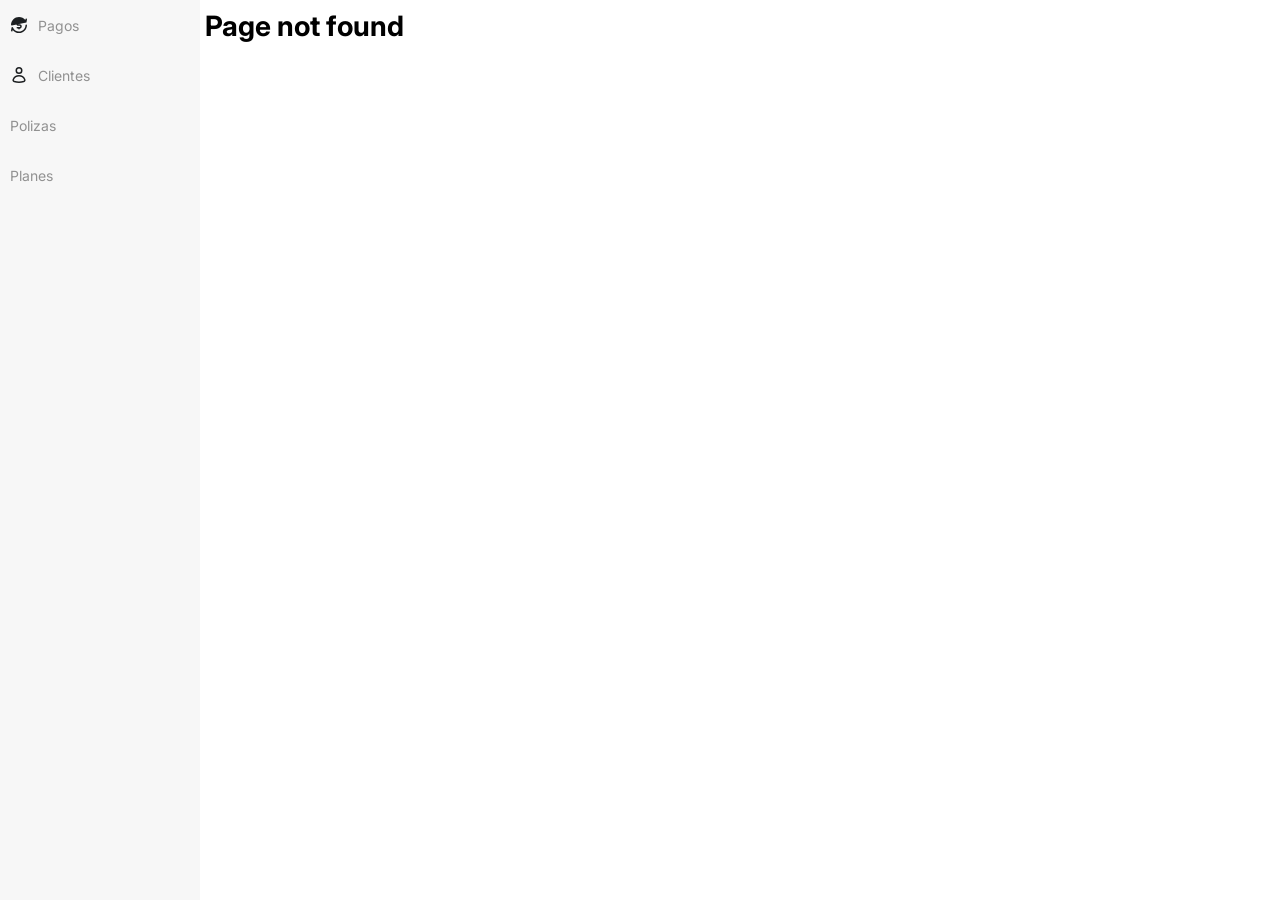
<file: index.html>
<!doctype html>
<html lang="es">
  <head>
    <meta charset="UTF-8" />
    <meta name="viewport" content="width=device-width, initial-scale=1.0" />
    <title>Money set</title>
    <link rel="stylesheet" href="main.css" />
    <script type="module" src="main.js"></script>
    <script type="module" src="./components/NotificationToast.js"></script>
  </head>

  <body>
    <nav class="sidebar">
      <ul>
        <li>
          <a href="/pagos">
            <svg
              xmlns="http://www.w3.org/2000/svg"
              x="0px"
              y="0px"
              width="18px"
              height="18px"
              viewBox="0 0 18 18"
            >
              <path
                d="M9.00012 13.5C8.58612 13.5 8.25012 13.16 8.25012 12.75V12.5H7.25012C6.83612 12.5 6.50012 12.16 6.50012 11.75C6.50012 11.34 6.83612 11 7.25012 11H9.62512C9.97012 11 10.2501 10.72 10.2501 10.38C10.2501 10.03 9.97012 9.75 9.62512 9.75H8.37512C7.20312 9.75 6.25012 8.8 6.25012 7.63C6.25012 6.5 7.13712 5.5699 8.25012 5.5V5.25C8.25012 4.84 8.58612 4.5 9.00012 4.5C9.41412 4.5 9.75012 4.84 9.75012 5.25V5.5H10.7501C11.1641 5.5 11.5001 5.84 11.5001 6.25C11.5001 6.66 11.1641 7 10.7501 7H8.37512C8.03012 7 7.75012 7.28 7.75012 7.62C7.75012 7.97 8.03012 8.25 8.37512 8.25H9.62512C10.7971 8.25 11.7501 9.2 11.7501 10.38C11.7501 11.5 10.8631 12.43 9.75012 12.5V12.75C9.75012 13.16 9.41412 13.5 9.00012 13.5Z"
                fill="#1c1f21"
                data-color="color-2"
              ></path>
              <path
                d="M1.75294 9.54883C1.74614 9.54883 1.73925 9.54884 1.73245 9.54834C1.31835 9.53714 0.992241 9.19232 1.00294 8.77832C1.12204 4.41652 4.63474 1 9.00004 1C11.5293 1 13.8447 2.17245 15.334 4.10645L15.5117 3.11707C15.5849 2.70937 15.9756 2.4433 16.3828 2.5116C16.791 2.5853 17.0615 2.97499 16.9883 3.38269L16.4483 6.38269C16.3887 6.71079 16.1202 6.96078 15<.7891 6.99548C15.4629 7.03308 15.1436 6.84315 15.0157 6.53455C14.0108 4.08335 11.6495 2.49988 9.00015 2.49988C5.45325 2.49988 2.59975 5.27581 2.50305 8.81921C2.49135 9.22641 2.15824 9.54883 1.75294 9.54883Z"
                fill="#1c1f21"
              ></path>
              <path
                d="M9.00001 17C6.47071 17 4.15531 15.8275 2.66601 13.8935L2.4883 14.8829C2.4151 15.2906 2.02741 15.5621 1.61721 15.4884C1.20901 15.4147 0.93851 15.025 1.01171 14.6173L1.5517 11.6173C1.6113 11.2892 1.87981 11.0392 2.21091 11.0045C2.53801 10.9645 2.85741 11.1573 2.98431 11.4654C3.98921 13.9166 6.3505 15.5001 8.9999 15.5001C12.5468 15.5001 15.4003 12.7242 15.497 9.18078C15.5087 8.76668 15.8408 8.41568 16.2675 8.45178C16.6816 8.46298 17.0077 8.8078 16.997 9.2218C16.8779 13.5836 13.3653 17 9.00001 17Z"
                fill="#1c1f21"
              ></path>
            </svg>
            Pagos
          </a>
        </li>
        <li>
          <a href="/clients">
            <svg
              xmlns="http://www.w3.org/2000/svg"
              x="0px"
              y="0px"
              width="18px"
              height="18px"
              viewBox="0 0 18 18"
            >
              <circle
                cx="9"
                cy="4.5"
                r="2.75"
                fill="none"
                stroke="#1c1f21"
                stroke-linecap="round"
                stroke-linejoin="round"
                stroke-width="1.5"
                data-color="color-2"
              ></circle>
              <path
                d="M13.762,15.516c.86-.271,1.312-1.221,.947-2.045-.97-2.191-3.159-3.721-5.709-3.721s-4.739,1.53-5.709,3.721c-.365,.825,.087,1.774,.947,2.045,1.225,.386,2.846,.734,4.762,.734s3.537-.348,4.762-.734Z"
                fill="none"
                stroke="#1c1f21"
                stroke-linecap="round"
                stroke-linejoin="round"
                stroke-width="1.5"
              ></path></svg
            >Clientes</a
          >
        </li>
        <li>
          <a href="/polizas">Polizas</a>
        </li>

        <li>
          <a href="/planes">Planes</a>
        </li>
      </ul>
    </nav>

    <notification-toast></notification-toast>
    <main id="content-main">
      <!-- <header>
        <h1>Buen dia, Usuario</h1>
      </header><

      <input type="number" id="inputFirstValue" />
      <input type="number" id="inputSecondValue" />

      <button id="botonSuma">Sumar</button>
      



      <div class="results">Hola</div> -->

      <div class="pagos-header">
        <h1>Pagos</h1>
        <small>Registro de los pagos que han realizado los clientes</small>
      </div>

      <div class="tarjetas-resumen">
        <div class="tarjetas">
          <h2>Total</h2>
          <span id="tarjeta-total">$0</span>
        </div>
        <div class="tarjetas">
          <h2>Registros</h2>
          <span id="tarjeta-registros">0</span>
        </div>
        <div class="tarjetas"></div>
        <div class="tarjetas"></div>
      </div>

      <div class="datosContainer">
        <div class="datosContainerHeader">
          <button class="btn-agregar btn-general" id="abrir">Nuevo pago</button>
        </div>

        <table id="table-pagos" data-lista="listaPagos">
          <colgroup>
            <col />
            <col />
            <col />
            <col />
            <col />
          </colgroup>

          <thead>
            <tr>
              <th data-name-col="date-pago">Fecha</th>
              <th data-name-col="client-name">Cliente</th>
              <th data-name-col="concept">Concepto</th>
              <th data-name-col="amount">Cantidad</th>
              <th data-name-col="acciones">Acciones</th>
            </tr>
          </thead>

          <tbody></tbody>

          <!-- <tfoot>
            <tr>
              <td colspan="3">Total</td>
              <td data-name-col="totalCantidad"></td>
              <td></td>
            </tr>
          </tfoot> -->
        </table>
      </div>

      <dialog id="miDialogo">
        <div class="dialogoContainer">
          <form action="" id="formDatos" data-table="table-pagos">
            <div class="form-section">
              <div>
                <h2>Cliente</h2>
                <input
                  type="text"
                  name="client-name"
                  id="client-name"
                  required
                />
                <!-- <label for="radio">Clic aquí</label> -->
              </div>

              <div>
                <h2>Fecha</h2>
                <input type="date" name="date-pago" id="date-pago" />
                <!-- <label for="radio">Clic aquí</label> -->
              </div>
            </div>

            <div class="form-section">
              <div>
                <h2>Concepto</h2>
                <input type="text" name="concept" id="concept" required />
                <!-- <label for="radio">Clic aquí</label> -->
              </div>

              <div>
                <h2>Cantidad</h2>
                <input
                  type="number"
                  step="0.01"
                  name="amount"
                  id="amount"
                  required
                />
                <!-- <label for="radio">Clic aquí</label> -->
              </div>
            </div>

            <div class="button-form-section">
              <button class="btn-general" type="submit" id="boton-guardar">
                Guardar
              </button>

              <button class="btn-general" id="cerrar" data-accion="cerrar">
                Cerrar
              </button>
            </div>
          </form>
        </div>
      </dialog>

      <!-- <div class="descuentosContainer">
        <form action="" id="formDatosDescuentos" data-table="table-descuentos">
          <div>
            <h2>Cliente</h2>
            <input type="text" name="client-name" id="client-name" />
          </div>

          <div>
            <h2>Fecha</h2>
            <input type="date" name="date-pago" id="date-pago" />
          </div>

          <div>
            <h2>Concepto</h2>
            <input type="text" name="concept" id="concept" />
          </div>

          <div>
            <h2>Cantidad</h2>
            <input type="number" name="amount" id="amount" />
          </div>
          <button type="submit" id="boton-guardarDescuentos">Guardar</button>
        </form>
        <table id="table-descuentos">
          <colgroup>
            <col />
            <col />
            <col />
            <col />
          </colgroup>

          <thead>
            <tr>
              <th data-name-col="date-pago">Fecha</th>
              <th data-name-col="client-name">Cliente</th>
              <th data-name-col="concept">Concepto</th>
              <th data-name-col="amount">Cantidad</th>
              <th data-name-col="acciones">Acciones</th>
            </tr>
          </thead>

          <tbody>

          </tbody>

          <tfoot>
            <tr>
              <td colspan="4">Total</td>
              <td data-name-col="totalCantidad">$250</td>
            </tr>
          </tfoot>
        </table>
      </div> -->
    </main>
  </body>
</html>
</file>
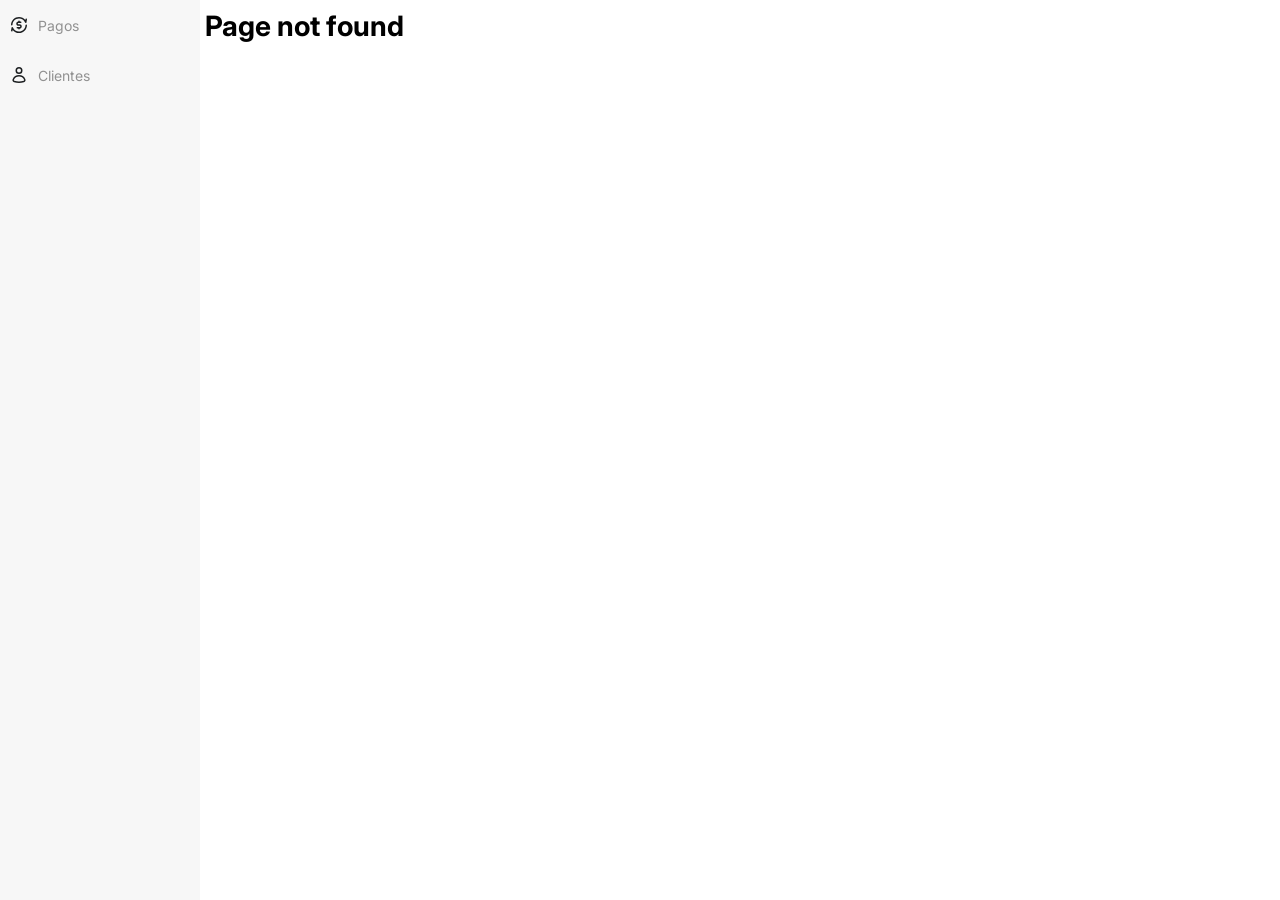
<file: clients.html>
<!doctype html>
<html lang="es">
  <head>
    <meta charset="UTF-8" />
    <meta name="viewport" content="width=device-width, initial-scale=1.0" />
    <title>Money set</title>
    <link rel="stylesheet" href="main.css" />
    <script type="module" src="main.js"></script>
  </head>
  <body>
    <nav class="sidebar">
      <ul>
        <li>
          <a href="index.html">
            <svg
              xmlns="http://www.w3.org/2000/svg"
              x="0px"
              y="0px"
              width="18px"
              height="18px"
              viewBox="0 0 18 18"
            >
              <path
                d="M9.00012 13.5C8.58612 13.5 8.25012 13.16 8.25012 12.75V12.5H7.25012C6.83612 12.5 6.50012 12.16 6.50012 11.75C6.50012 11.34 6.83612 11 7.25012 11H9.62512C9.97012 11 10.2501 10.72 10.2501 10.38C10.2501 10.03 9.97012 9.75 9.62512 9.75H8.37512C7.20312 9.75 6.25012 8.8 6.25012 7.63C6.25012 6.5 7.13712 5.5699 8.25012 5.5V5.25C8.25012 4.84 8.58612 4.5 9.00012 4.5C9.41412 4.5 9.75012 4.84 9.75012 5.25V5.5H10.7501C11.1641 5.5 11.5001 5.84 11.5001 6.25C11.5001 6.66 11.1641 7 10.7501 7H8.37512C8.03012 7 7.75012 7.28 7.75012 7.62C7.75012 7.97 8.03012 8.25 8.37512 8.25H9.62512C10.7971 8.25 11.7501 9.2 11.7501 10.38C11.7501 11.5 10.8631 12.43 9.75012 12.5V12.75C9.75012 13.16 9.41412 13.5 9.00012 13.5Z"
                fill="#1c1f21"
                data-color="color-2"
              ></path>
              <path
                d="M1.75294 9.54883C1.74614 9.54883 1.73925 9.54884 1.73245 9.54834C1.31835 9.53714 0.992241 9.19232 1.00294 8.77832C1.12204 4.41652 4.63474 1 9.00004 1C11.5293 1 13.8447 2.17245 15.334 4.10645L15.5117 3.11707C15.5849 2.70937 15.9756 2.4433 16.3828 2.5116C16.791 2.5853 17.0615 2.97499 16.9883 3.38269L16.4483 6.38269C16.3887 6.71079 16.1202 6.96078 15.7891 6.99548C15.4629 7.03308 15.1436 6.84315 15.0157 6.53455C14.0108 4.08335 11.6495 2.49988 9.00015 2.49988C5.45325 2.49988 2.59975 5.27581 2.50305 8.81921C2.49135 9.22641 2.15824 9.54883 1.75294 9.54883Z"
                fill="#1c1f21"
              ></path>
              <path
                d="M9.00001 17C6.47071 17 4.15531 15.8275 2.66601 13.8935L2.4883 14.8829C2.4151 15.2906 2.02741 15.5621 1.61721 15.4884C1.20901 15.4147 0.93851 15.025 1.01171 14.6173L1.5517 11.6173C1.6113 11.2892 1.87981 11.0392 2.21091 11.0045C2.53801 10.9645 2.85741 11.1573 2.98431 11.4654C3.98921 13.9166 6.3505 15.5001 8.9999 15.5001C12.5468 15.5001 15.4003 12.7242 15.497 9.18078C15.5087 8.76668 15.8408 8.41568 16.2675 8.45178C16.6816 8.46298 17.0077 8.8078 16.997 9.2218C16.8779 13.5836 13.3653 17 9.00001 17Z"
                fill="#1c1f21"
              ></path>
            </svg>
            Pagos
          </a>
        </li>
        <li>
          <a href="clients.html">
            <svg
              xmlns="http://www.w3.org/2000/svg"
              x="0px"
              y="0px"
              width="18px"
              height="18px"
              viewBox="0 0 18 18"
            >
              <circle
                cx="9"
                cy="4.5"
                r="2.75"
                fill="none"
                stroke="#1c1f21"
                stroke-linecap="round"
                stroke-linejoin="round"
                stroke-width="1.5"
                data-color="color-2"
              ></circle>
              <path
                d="M13.762,15.516c.86-.271,1.312-1.221,.947-2.045-.97-2.191-3.159-3.721-5.709-3.721s-4.739,1.53-5.709,3.721c-.365,.825,.087,1.774,.947,2.045,1.225,.386,2.846,.734,4.762,.734s3.537-.348,4.762-.734Z"
                fill="none"
                stroke="#1c1f21"
                stroke-linecap="round"
                stroke-linejoin="round"
                stroke-width="1.5"
              ></path></svg
            >Clientes</a
          >
        </li>
        <li>
          <a></a>
        </li>
      </ul>
    </nav>

    <main id="content-main">
      <!-- <header>
        <h1>Buen dia, Usuario</h1>
      </header>

      <input type="number" id="inputFirstValue" />
      <input type="number" id="inputSecondValue" />

      <button id="botonSuma">Sumar</button>
      



      <div class="results">Hola</div> -->


      <div class="tarjetas-resumen">
        <div class="tarjetas">
          <h2>Total</h2>
          <span id="tarjeta-total">$0</span>
        </div>
        <div class="tarjetas">
          <h2>Registros</h2>
          <span id="tarjeta-registros">0</span>
        </div>
        <div class="tarjetas"></div>
        <div class="tarjetas"></div>
      </div>

      <div class="datosContainer">
        <div class="datosContainerHeader">
          <button class="btn-agregar btn-general" id="abrir">Nuevo pago</button>
        </div>

        <table id="table-pagos">
          <colgroup>
            <col />
            <col />
            <col />
            <col />
            <col />
          </colgroup>

          <thead>
            <tr>
              <th data-name-col="date-pago">Fecha</th>
              <th data-name-col="client-name">Cliente</th>
              <th data-name-col="concept">Concepto</th>
              <th data-name-col="amount">Cantidad</th>
              <th data-name-col="acciones">Acciones</th>
            </tr>
          </thead>

          <tbody></tbody>

          <tfoot>
            <tr>
              <td colspan="3">Total</td>
              <td data-name-col="totalCantidad"></td>
              <td></td>
            </tr>
          </tfoot>
        </table>
      </div>

      <dialog id="miDialogo">
        <div class="dialogoContainer">
          <form action="" id="formDatos" data-table="table-pagos">
            <div>
              <h2>Cliente</h2>
              <input type="text" name="client-name" id="client-name" />
              <!-- <label for="radio">Clic aquí</label> -->
            </div>

            <div>
              <h2>Fecha</h2>
              <input type="date" name="date-pago" id="date-pago" />
              <!-- <label for="radio">Clic aquí</label> -->
            </div>

            <div>
              <h2>Concepto</h2>
              <input type="text" name="concept" id="concept" />
              <!-- <label for="radio">Clic aquí</label> -->
            </div>

            <div>
              <h2>Cantidad</h2>
              <input type="number" step="0.01"name="amount" id="amount" />
              <!-- <label for="radio">Clic aquí</label> -->
            </div>

            <button class="btn-general" type="submit" id="boton-guardar">
              Guardar
            </button>
          </form>
          <button class="btn-general" id="cerrar">Cerrar</button>
        </div>
      </dialog>

      <!-- <div class="descuentosContainer">
        <form action="" id="formDatosDescuentos" data-table="table-descuentos">
          <div>
            <h2>Cliente</h2>
            <input type="text" name="client-name" id="client-name" />
          </div>

          <div>
            <h2>Fecha</h2>
            <input type="date" name="date-pago" id="date-pago" />
          </div>

          <div>
            <h2>Concepto</h2>
            <input type="text" name="concept" id="concept" />
          </div>

          <div>
            <h2>Cantidad</h2>
            <input type="number" name="amount" id="amount" />
          </div>
          <button type="submit" id="boton-guardarDescuentos">Guardar</button>
        </form>
        <table id="table-descuentos">
          <colgroup>
            <col />
            <col />
            <col />
            <col />
          </colgroup>

          <thead>
            <tr>
              <th data-name-col="date-pago">Fecha</th>
              <th data-name-col="client-name">Cliente</th>
              <th data-name-col="concept">Concepto</th>
              <th data-name-col="amount">Cantidad</th>
              <th data-name-col="acciones">Acciones</th>
            </tr>
          </thead>

          <tbody>

          </tbody>

          <tfoot>
            <tr>
              <td colspan="4">Total</td>
              <td data-name-col="totalCantidad">$250</td>
            </tr>
          </tfoot>
        </table>
      </div> -->
    </main>
  </body>
</html>
</file>
<file: main.css>
@import url("https://fonts.googleapis.com/css2?family=Inter:opsz,wght@14..32,400;14..32,500;14..32,700&display=swap");

* {
  margin: 0;
  padding: 0;
  box-sizing: border-box;
}

:root {
  --font-primary: "Inter", system-ui, -apple-system, sans-serif;
  --font-mono: "SF Mono", "Courier New", monospace;
}

body {
  font-family: var(--font-primary);
  font-size: 14px;
  line-height: 1.5;
  display: flex;
  min-height: 100vh;
}

.results {
  width: 100%;
  max-width: 150px;
  min-height: 150px;
  border: 1px solid red;
  text-align: center;
}

.sidebar {
  display: flex;
  width: 200px;
  padding-top: 10px;
  background: hsl(0, 0%, 97%);

  a {
    display: flex;
    align-items: center;
    gap: 10px;
    font-size: 14px;
    color: hsl(0, 0%, 57%);
    text-decoration: none;
    width: 100%;
  }

  li {
    display: flex;
    padding-left: 10px;
    height: 30px;
  }

  ul {
    display: flex;
    flex-direction: column;
    list-style: none;
    gap: 20px;
    width: 100%;
  }
}

main {
  display: flex;
  flex-direction: column;
  flex: 1;
  padding: 5px;
  gap: 65px;
}

table {
  border-collapse: collapse;
  table-layout: fixed;
  width: 100%;
}

/* col:nth-child(1){
  width: 10%;
}

col:nth-child(2) {
  width: 25%;
}


col:nth-child(3) {
    width: 45%;
} */

col:nth-child(4) {
  width: 150px;
}

col:nth-child(5) {
  width: 150px;
}

table td:nth-child(4) {
  text-align: right;
}

table tfoot td:nth-child(2) {
  text-align: right;
}

table td {
  border: 1px solid black;
  padding: 12px;
  height: 35px;
  border-bottom: 1px solid #eee;
  border-left: none;
  border-right: none;
}

table th {
  border: 1px solid #eee;
  padding: 12px;
  height: 15px;
  background: hsl(0, 0%, 97%);
  color: hsl(0, 0%, 30%);
  text-transform: uppercase;
  text-align: start;
}

table th:nth-child(5) {
  text-align: center;
}

form {
  width: 525px;
}

.btn-general {
  display: inline-flex;
  align-items: center;
  justify-content: center;
  height: 24px;
  line-height: 24px;
  border-radius: 5px;
  min-width: 110px;

  &:hover {
    cursor: pointer;
  }
}

.datosContainer {
  display: flex;
  align-items: flex-start;
  flex-direction: column;
  margin: 0 auto;
  gap: 25px;

  button {
    align-self: flex-end;
  }
}

.descuentosContainer {
  display: flex;

  flex-direction: column;
  gap: 25px;
}

.btn-eliminar {
  background-image: url("images/trash.svg");
  background-repeat: no-repeat;
  height: 20px;
  width: 20px;
  border: none;
  background-color: transparent;

  &:hover {
    cursor: pointer;
  }
}

.btn-editar {
  background-image: url("images/edit.svg");
  background-repeat: no-repeat;
  height: 20px;
  width: 20px;
  border: none;
  background-color: transparent;

  &:hover {
    cursor: pointer;
  }
}

.btn-agregar {
  background-image: url("images/plus.svg");
  background-repeat: no-repeat;
  background-size: 14px;
  background-position: left 4px top 3px;
  padding-left: 10px;
  height: 24px;
}

.acciones {
  display: flex;
  gap: 10px;
  justify-content: center;
}

dialog {
  border: none;
  border-radius: 10px;
  height: 800px;
  width: 600px;
  margin: auto;

  &::backdrop {
    backdrop-filter: blur(5px);
  }
}

.dialogoContainer {
  display: flex;
  flex-direction: column;
  align-items: center;
  gap: 25px;
  height: 100%;
  padding: 20px;

  form {
    width: 100%;
    display: flex;
    flex: 1;
    flex-direction: column;
    justify-content: center;
    align-items: center;
    gap: 10px;
  }
}

.datosContainerHeader {
  display: flex;
  width: 100%;
  justify-content: space-between;
}

.pagos-header {
  padding: 10px;
  height: 20px;

  h1 {
    font-weight: 600;
  }
}

.tarjetas-resumen {
  display: flex;
  width: 100%;
}

.tarjetas {
  display: flex;
  flex-direction: column;
  border: 1px solid #eee;
  width: 25%;
  height: 110px;
  border-left: none;
  border-right: none;
  padding: 10px;
  gap: 10px;

  span {
    font-size: 30px;
  }
}

.tarjetas:nth-child(1),
.tarjetas:nth-child(2),
.tarjetas:nth-child(3) {
  border-right: 1px solid #eee;
}

.button-form-section {
  display: flex;
  margin-top: auto;
  width: 100%;
  justify-content: center;
  gap: 20px;
}

.texto-rojo {
  color: red;
}

.activo {
  background: white;
}

@media (max-width: 768px) {
  body {
    padding-bottom: 56px;
  }
  .sidebar {
    display: flex;
    position: fixed;
    padding-top: 0;
    bottom: 0;
    left: 5%;
    right: 5%;
    width: 90%;
    border-radius: 16px;
    margin-bottom: 10px;
    height: 56px;
    z-index: 100;

    a {
      display: flex;
      align-items: center;
      gap: 10px;
      font-size: 14px;
      text-decoration: none;
      &:hover {
      }

      &:active {
        background: white;
        border-radius: 16px;
      }
    }

    li {
      height: 80%;
      padding-left: 0;
    }

    ul {
      display: flex;
      flex-direction: row;
      align-items: center;
      justify-content: space-evenly;
      list-style: none;
    }
  }

  .activo {
    background: red;
    border-radius: 16px;
  }
}
</file>
